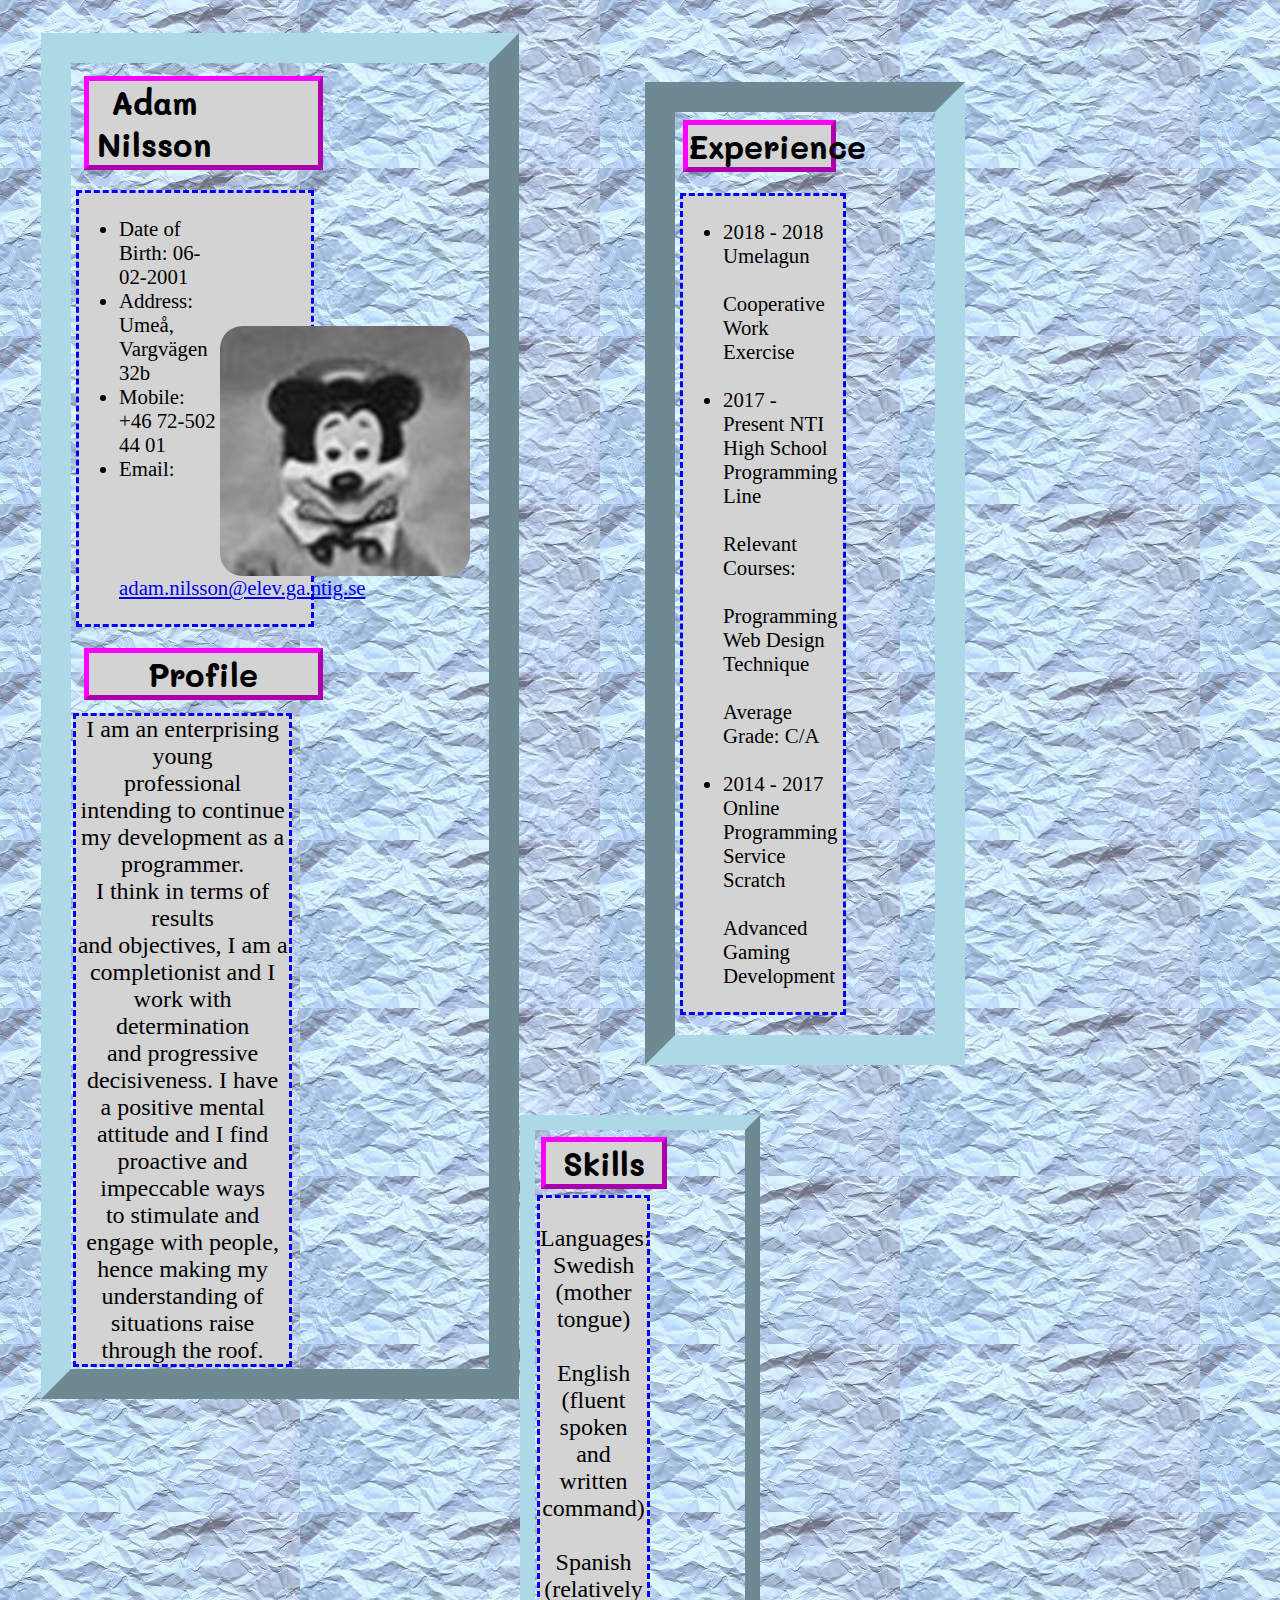
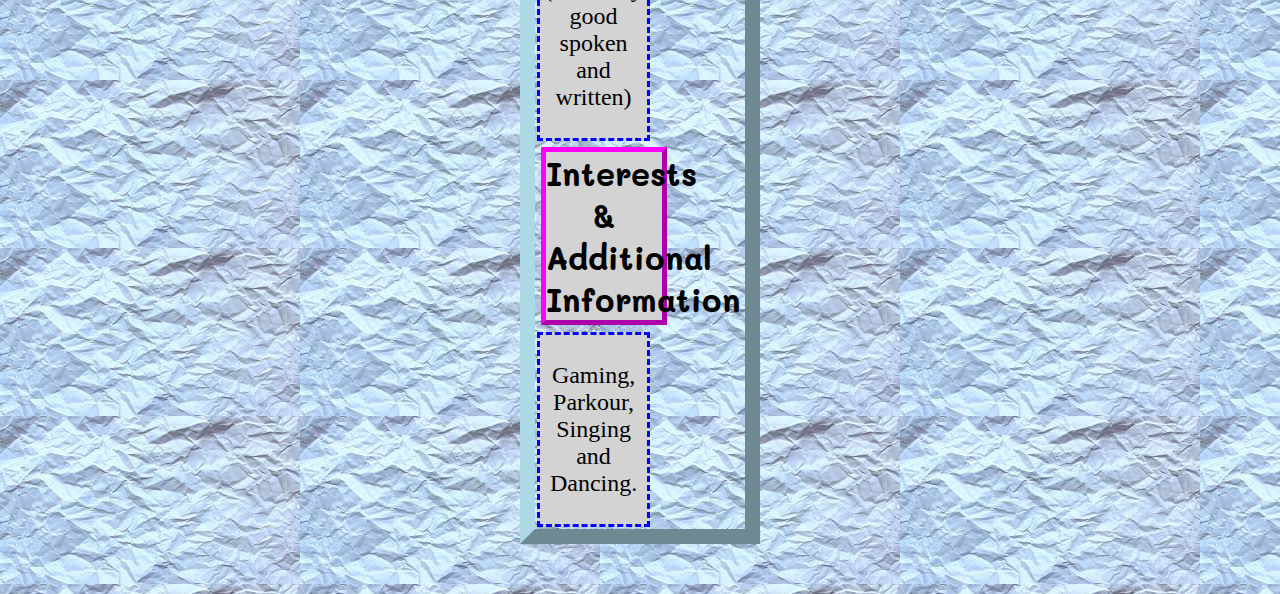
<file: index.html>
<!DOCTYPE html>
<html lang="en">
<head>
	<meta charset="UTF-8">
	<title>Adam Nilsson CV</title>
	<link href="https://fonts.googleapis.com/css?family=Mali" rel="stylesheet">
	<link href="css/cvstyles.css" rel="stylesheet">
</head>
<body>
<main>
	<section class="ett">
		<div style="border: outset 30px; margin-right: 10px; margin: 1px; border-color: lightblue;">
		<img src="bild/dwd.png" alt = "Bild av liten fin pojke" class = "finfin">
		<h2>Adam Nilsson</h2>
			<ul>
				<br>
				<li>Date of Birth: 06-02-2001</li>
				<li>Address: Umeå, Vargvägen 32b</li>
				<li>Mobile: +46 72-502 44 01</li>
				<li>Email: <a href="mailto:adam.nilsson@elev.ga.ntig.se">adam.nilsson@elev.ga.ntig.se</a></li>
				<br>
			</ul>
			<h2>Profile</h2>

			<p>I am an enterprising young <br>professional intending to continue <br> my development as a programmer. <br> I think in terms of results <br> and objectives, I am a completionist and I work with determination <br> and progressive decisiveness. I have <br> a positive mental attitude and I find proactive and impeccable ways <br> to stimulate and engage with people, hence making my understanding of situations raise through the roof.</p>
		</div>
		</section>
	<section class="tva">
		<div style="border: inset 30px; margin: 50px; border-color: lightblue;">
		<h2>Experience</h2>
		<ul>
			<br>
			<li>2018 - 2018 Umelagun
			<br><br>Cooperative Work Exercise</li><br>

			<li>2017 - Present NTI High School Programming Line
			<br><br>Relevant Courses: <br><br>Programming <br> 
			Web Design <br> 
			Technique
			<br><br>Average Grade: C/A</li><br>

			<li>2014 - 2017 Online Programming Service Scratch
			<br><br>Advanced Gaming Development</li><br>
		</ul>
		</div>
	</section>
	<section class = "tre">
		<div style="border: outset 15px; border-color: lightblue;">
		<h2>Skills</h2>

		<p><br>Languages: Swedish (mother tongue)<br>
		<br>English (fluent spoken and written command)<br>
		<br>Spanish (relatively good spoken and written)<br><br></p>

		<h2>Interests & Additional Information</h2>

		<p><br>Gaming, Parkour, Singing and Dancing.<br><br></p>
	</div>
	</section>
</main>
</body>
</html>
</file>
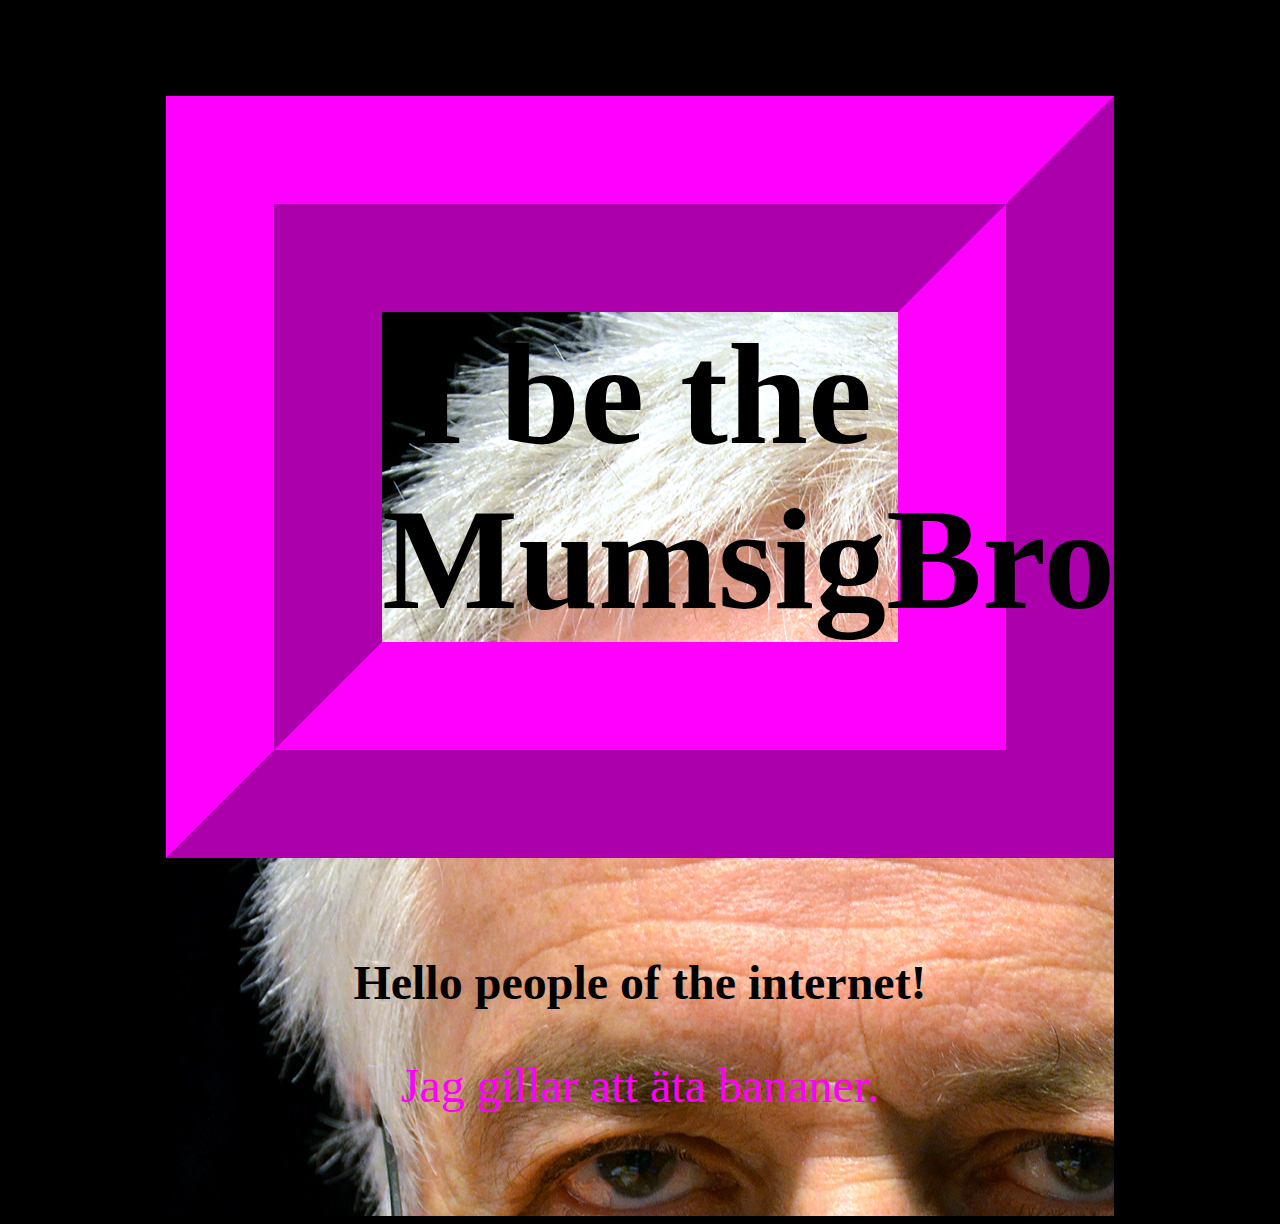
<file: people.html>
<!DOCTYPE html>
<html lang="en">
<head>
	<meta charset="UTF-8">
	<title>MumsigaBrodern</title>
	<link href="css/discss.css" rel="stylesheet">
</head>
<main>
	<header>
		<h1>I be the MumsigBroder</h1>
		<h2>Hello people of the internet!</h2>
	</header>
	<body>
		<p>Jag gillar att äta bananer.</p>
		<p><br></p>
	</body>
</main>
</html>
</file>
<file: css/cvstyles.css>
main{
	margin: 2em;
	background-color: white;
}
body{
	background-image: url(../bild/background.jpg);
}

h2 {
	font-family: 'Mali';
	border: outset #FF00FF 5.5px;
	font-size: 2em;
	width: 55%;
	margin: 3%;
	text-align: center;
	background-color: lightgrey;
}

p {
	width: 51%;
	text-align: center;
	font-size: 1.5em;
	margin: 2px;
	border: dashed blue 3.5px;
	background-color: lightgrey;
}

ul {
	border: dashed blue 3.5px;
	width: 46%;
	margin-left: 5px;
	font-size: 1.3em;
	background-color: lightgrey;	
}

.ett {
	width: 40%;
	float:left;
}

.tva {
	width: 35%;
	margin-left: 75px;
	float:left;
}

.tre {
	width: 20%;
	float: left;
	margin-bottom: 50px;
}

.finfin {
	float: right;
	border-radius: 9%;
	margin-top: 63%;
	margin-right: 4.5%;
	width: 250px;
}
</file>
<file: css/discss.css>
html {
	background-color: black;
}
main {
	width: 75%;
	margin: 0 auto;
	background-image: url("../bild/mumsig.jpg");
}
h1 {
	font-size: 9em;
	border: ridge fuchsia 1.5em;
	text-align: center;
}
h2 {
	font-size: 3em;
	text-align: center;
}
p {
	text-align: center;
	color: fuchsia;
	font-size: 3em;
	margin-bottom: 0px;
}
</file>
